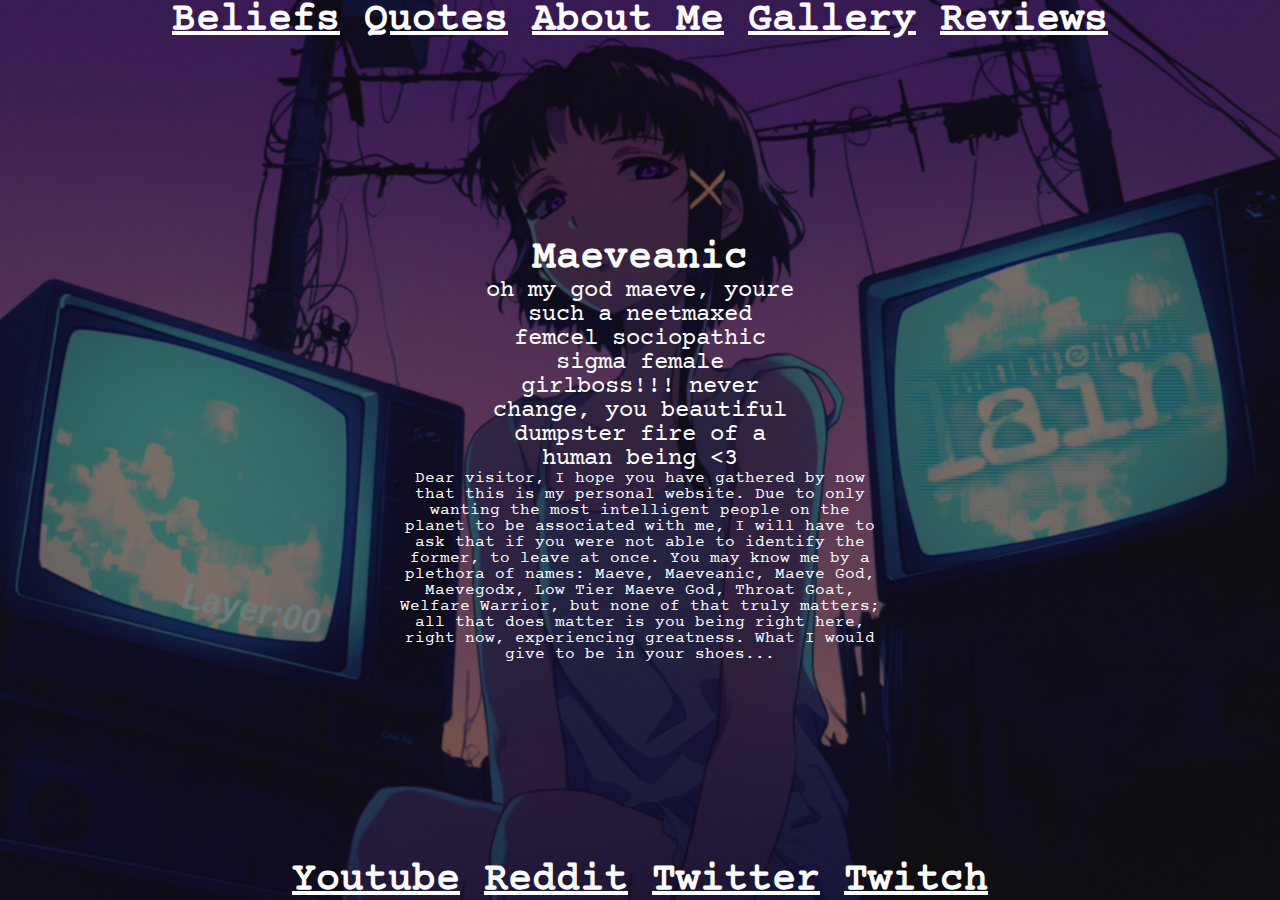
<file: index.html>
<!DOCTYPE html>
<html lang="en">
<head>
    <meta charset="UTF-8">
    <meta name="viewport" content="width=device-width, initial-scale=1.0">
    <meta http-equiv="X-UA-Compatible" content="ie=edge">
    <title>Home</title>
	<link rel="icon" type="image/x-icon" href="materials/maeveanic.ico">
    <link rel="stylesheet" href="styles.css">
</head>

<body>
<div class="background fade">
	<div class="layer">
		<div class="contenttop blur">
		<h1>
		<a href="beliefs.html">Beliefs</a>
		<a href="quotes.html">Quotes</a>
		<a href="aboutme.html">About Me</a>
		<a href="gallery.html">Gallery</a>
		<a href="reviews.html">Reviews</a>
		</h1>
		</div>
		<div class="contentcenter blur">
			<h1>Maeveanic</h1>
			<h2>oh my god maeve, youre such a neetmaxed femcel sociopathic sigma female girlboss!!! never change, you beautiful dumpster fire of a human being <3</h2>
			<p>Dear visitor, I hope you have gathered by now that this is my personal website. Due to only wanting the most intelligent people on the planet to be associated with me, I will have to ask that if you were not able to identify the former, to leave at once. You may know me by a plethora of names: Maeve, Maeveanic, Maeve God, Maevegodx, Low Tier Maeve God, Throat Goat, Welfare Warrior, but none of that truly matters; all that does matter is you being right here, right now, experiencing greatness. What I would give to be in your shoes...</p>
		</div>
		<div class="contentbottom blur">
		<h1>
		<a href="https://www.youtube.com/@maeveanic" target="_blank">Youtube</a>
		<a href="https://www.reddit.com/user/maeveanic" target="_blank">Reddit</a>
		<a href="https://x.com/maeveanic" target="_blank">Twitter</a>
		<a href="https://www.twitch.tv/maeveanic" target="_blank">Twitch</a>
		</h1>
		</div>
	</div>
</div>
</body>
</html>
</file>
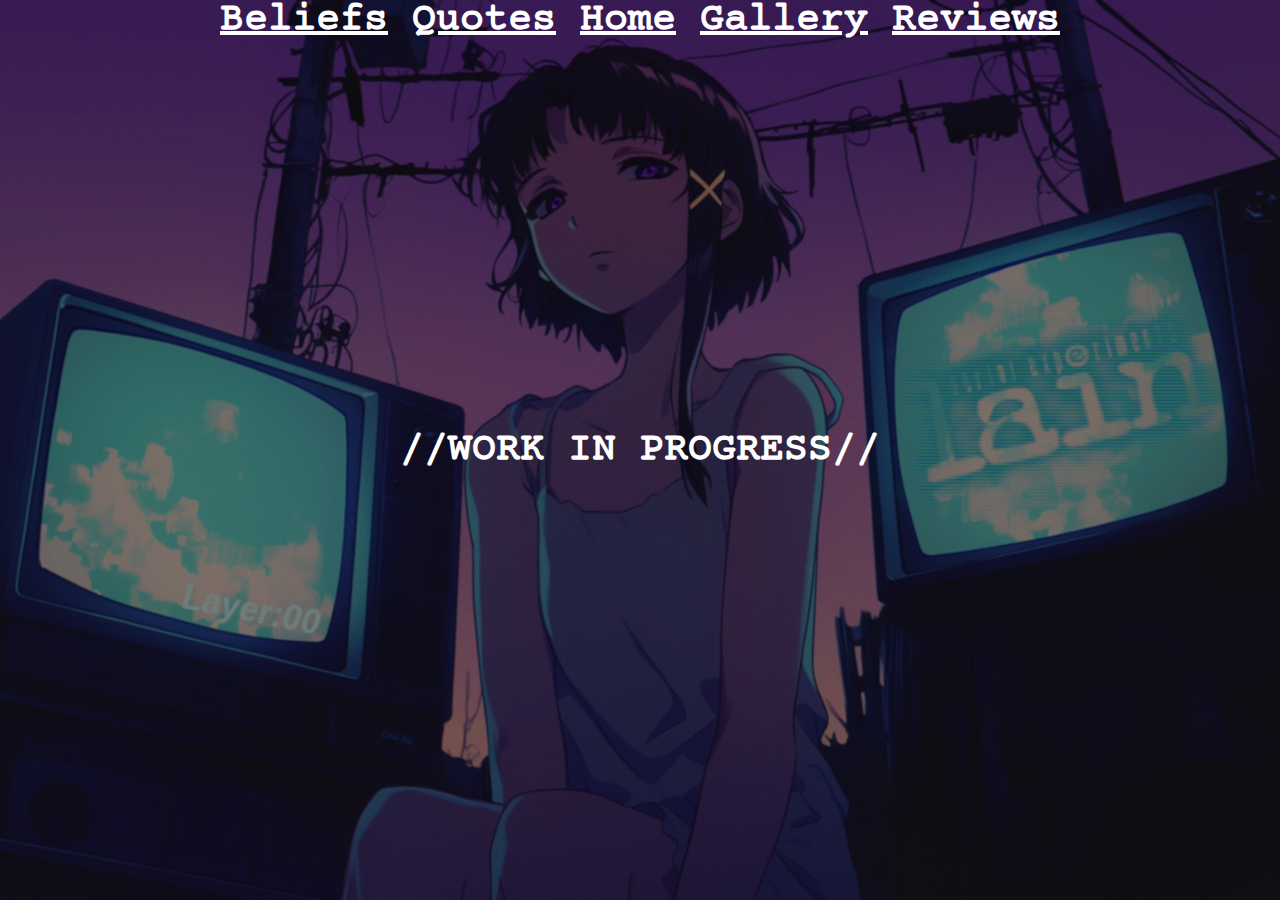
<file: aboutme.html>
<!DOCTYPE html>
<html lang="en">
<head>
    <meta charset="UTF-8">
    <meta name="viewport" content="width=device-width, initial-scale=1.0">
    <meta http-equiv="X-UA-Compatible" content="ie=edge">
    <title>About Me</title>
	<link rel="icon" type="image/x-icon" href="materials/maeveanic.ico">
    <link rel="stylesheet" href="styles.css">
</head>

<body>
<div class="background">
	<div class="layer">
		<div class="contenttop">
		<h1>
		<a href="beliefs.html">Beliefs</a>
		<a href="quotes.html">Quotes</a>
		<a href="/">Home</a>
		<a href="gallery.html">Gallery</a>
		<a href="reviews.html">Reviews</a>
		</h1>
		</div>
		<div class="contentcenter">
			<h1>//WORK IN PROGRESS//</h1>
		</div>
	</div>
</div>
</body>
</html>
</file>
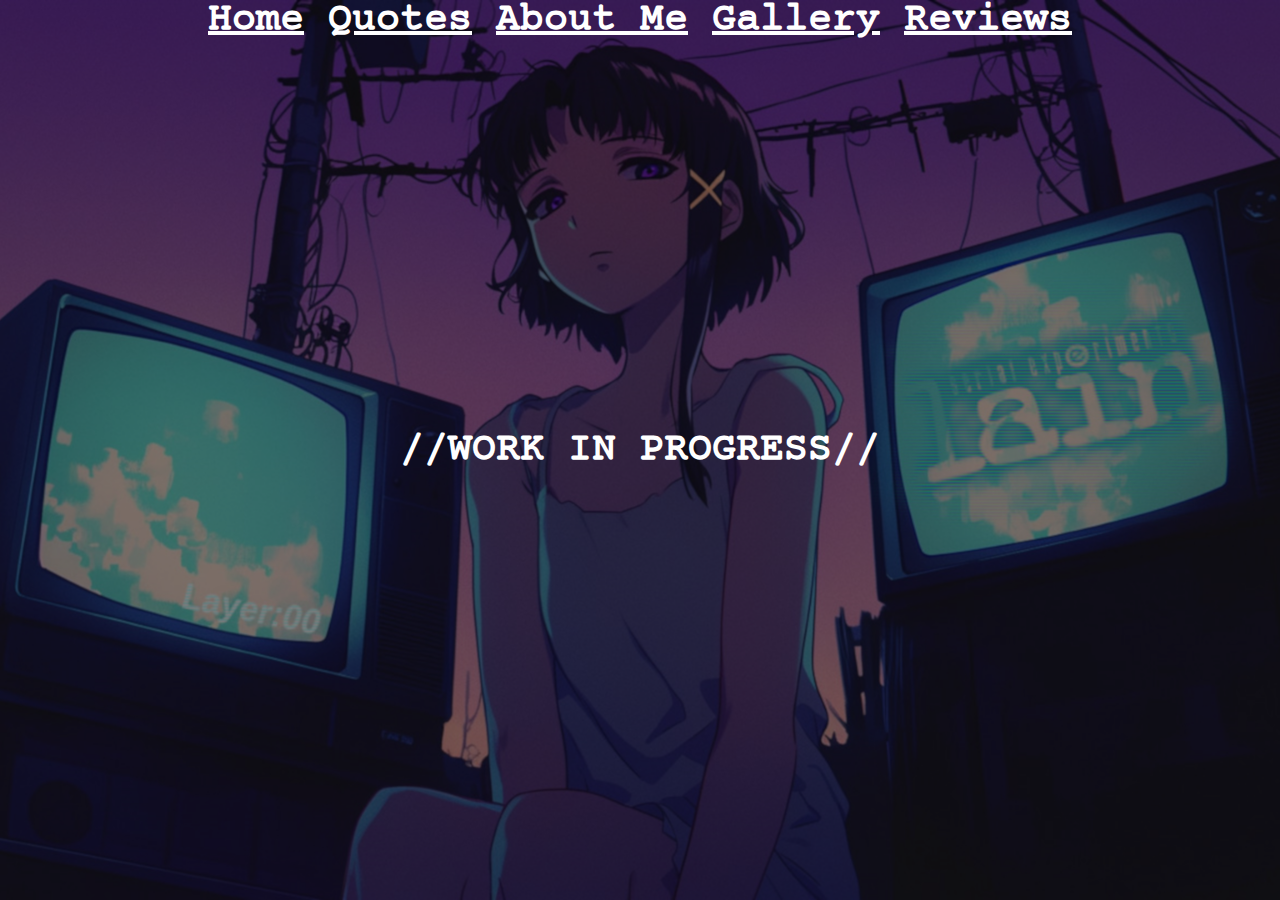
<file: beliefs.html>
<!DOCTYPE html>
<html lang="en">
<head>
    <meta charset="UTF-8">
    <meta name="viewport" content="width=device-width, initial-scale=1.0">
    <meta http-equiv="X-UA-Compatible" content="ie=edge">
    <title>Beliefs</title>
	<link rel="icon" type="image/x-icon" href="materials/maeveanic.ico">
    <link rel="stylesheet" href="styles.css">
</head>

<body>
<div class="background">
	<div class="layer">
		<div class="contenttop">
		<h1>
		<a href="/">Home</a>
		<a href="quotes.html">Quotes</a>
		<a href="aboutme.html">About Me</a>
		<a href="gallery.html">Gallery</a>
		<a href="reviews.html">Reviews</a>
		</h1>
		</div>
		<div class="contentcenter">
			<h1>//WORK IN PROGRESS//</h1>
		</div>
	</div>
</div>
</body>
</html>
</file>
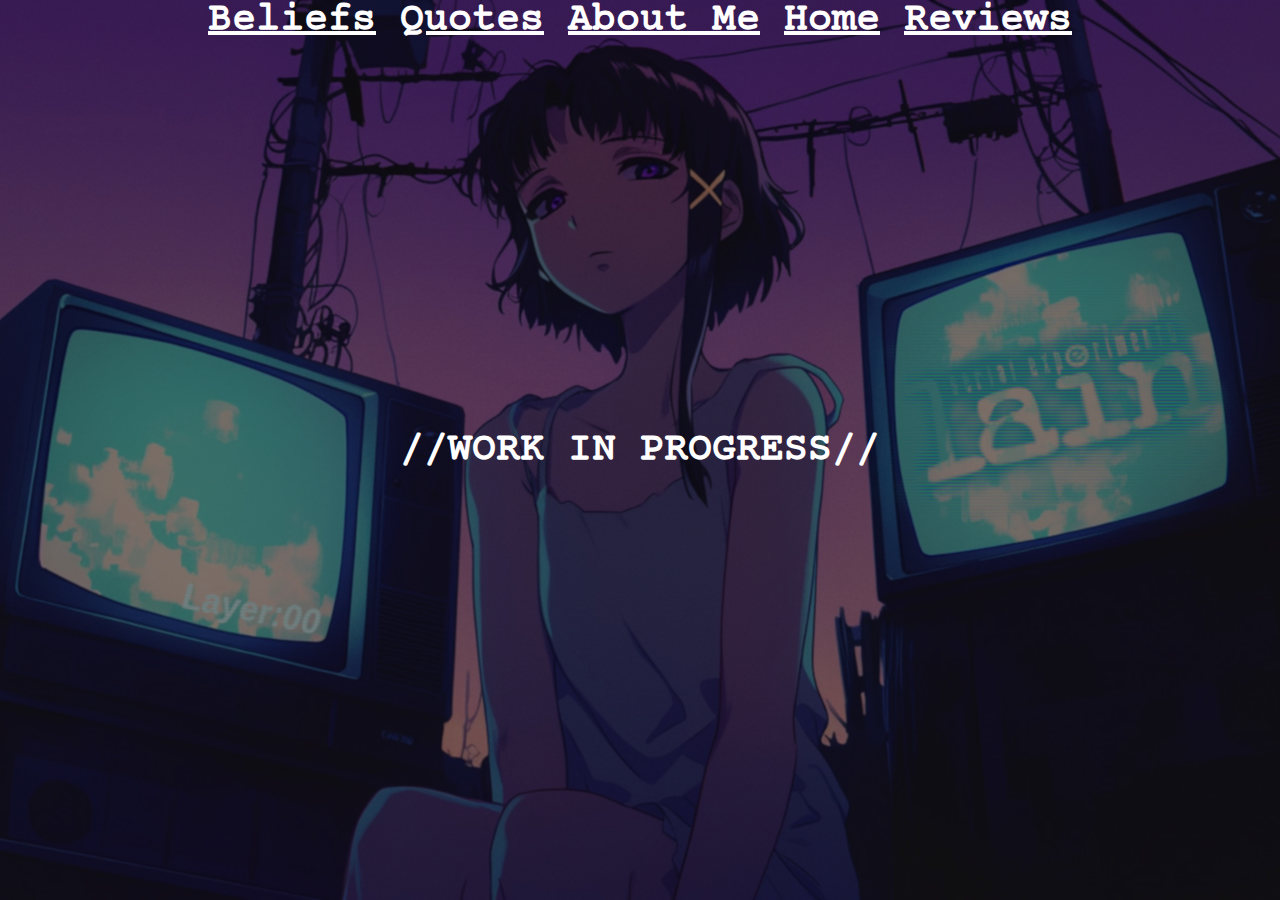
<file: gallery.html>
<!DOCTYPE html>
<html lang="en">
<head>
    <meta charset="UTF-8">
    <meta name="viewport" content="width=device-width, initial-scale=1.0">
    <meta http-equiv="X-UA-Compatible" content="ie=edge">
    <title>Gallery</title>
	<link rel="icon" type="image/x-icon" href="materials/maeveanic.ico">
    <link rel="stylesheet" href="styles.css">
</head>

<body>
<div class="background">
	<div class="layer">
		<div class="contenttop">
		<h1>
		<a href="beliefs.html">Beliefs</a>
		<a href="quotes.html">Quotes</a>
		<a href="aboutme.html">About Me</a>
		<a href="/">Home</a>
		<a href="reviews.html">Reviews</a>
		</h1>
		</div>
		<div class="contentcenter">
			<h1>//WORK IN PROGRESS//</h1>
		</div>
	</div>
</div>
</body>
</html>
</file>
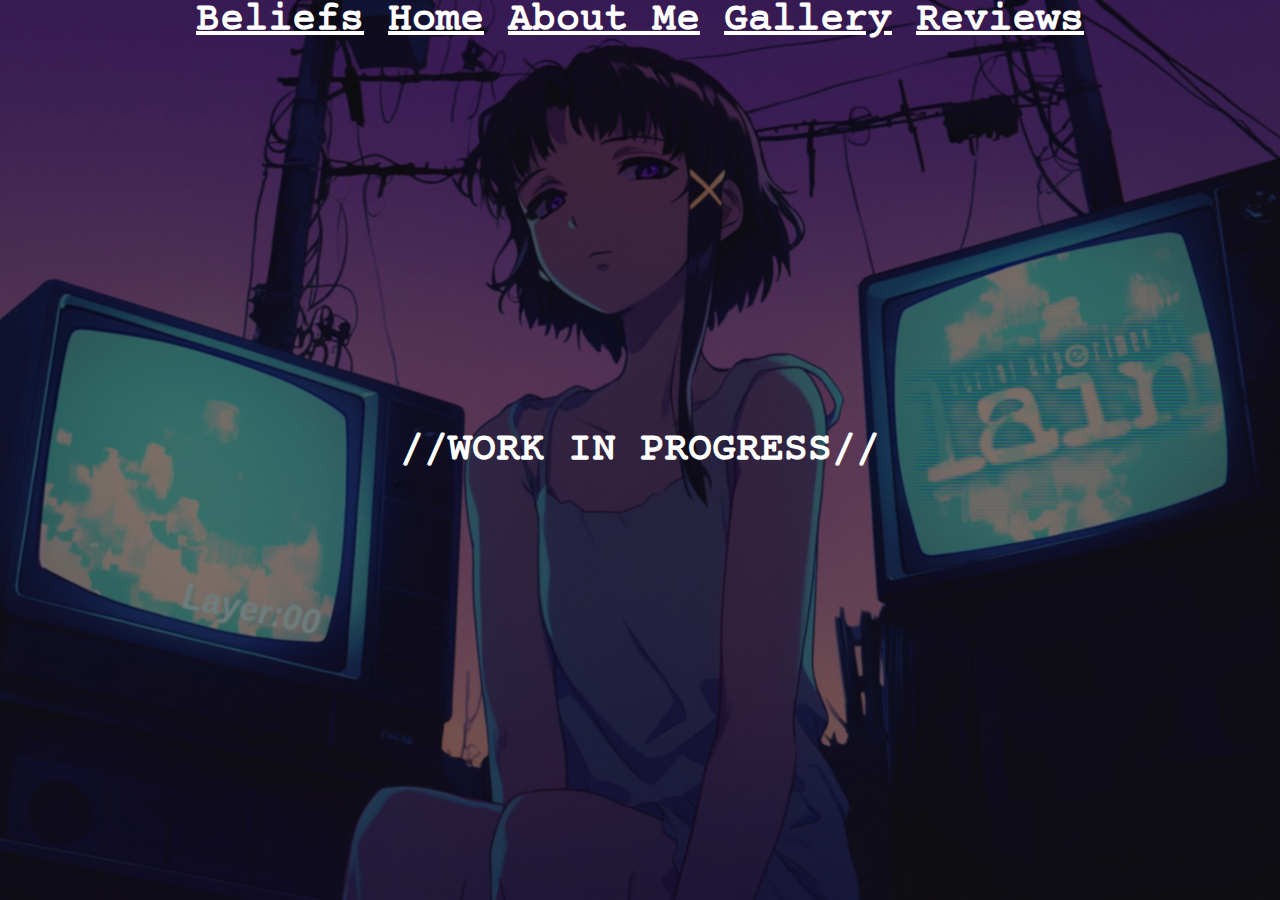
<file: quotes.html>
<!DOCTYPE html>
<html lang="en">
<head>
    <meta charset="UTF-8">
    <meta name="viewport" content="width=device-width, initial-scale=1.0">
    <meta http-equiv="X-UA-Compatible" content="ie=edge">
    <title>Quotes</title>
	<link rel="icon" type="image/x-icon" href="materials/maeveanic.ico">
    <link rel="stylesheet" href="styles.css">
</head>

<body>
<div class="background">
	<div class="layer">
		<div class="contenttop">
		<h1>
		<a href="beliefs.html">Beliefs</a>
		<a href="/">Home</a>
		<a href="aboutme.html">About Me</a>
		<a href="gallery.html">Gallery</a>
		<a href="reviews.html">Reviews</a>
		</h1>
		</div>
		<div class="contentcenter">
			<h1>//WORK IN PROGRESS//</h1>
		</div>
	</div>
</div>
</body>
</html>
</file>
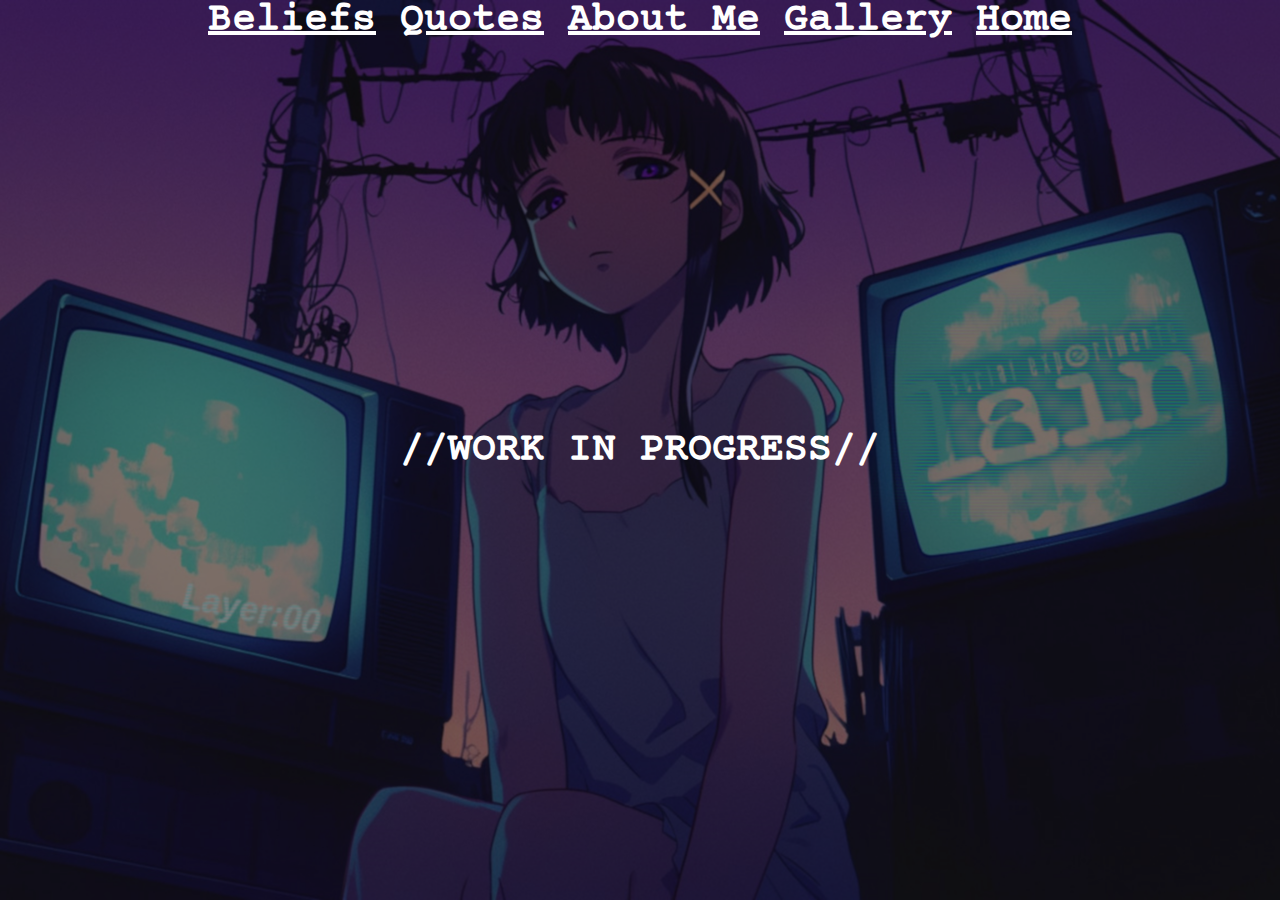
<file: reviews.html>
<!DOCTYPE html>
<html lang="en">
<head>
    <meta charset="UTF-8">
    <meta name="viewport" content="width=device-width, initial-scale=1.0">
    <meta http-equiv="X-UA-Compatible" content="ie=edge">
    <title>Reviews</title>
	<link rel="icon" type="image/x-icon" href="materials/maeveanic.ico">
    <link rel="stylesheet" href="styles.css">
</head>

<body>
<div class="background">
	<div class="layer">
		<div class="contenttop">
		<h1>
		<a href="beliefs.html">Beliefs</a>
		<a href="quotes.html">Quotes</a>
		<a href="aboutme.html">About Me</a>
		<a href="gallery.html">Gallery</a>
		<a href="/">Home</a>
		</h1>
		</div>
		<div class="contentcenter">
			<h1>//WORK IN PROGRESS//</h1>
		</div>
	</div>
</div>
</body>
</html>
</file>
<file: styles.css>
html,
body,
div,
span,
applet,
object,
iframe,
h1,
h2,
h3,
h4,
h5,
h6,
p,
blockquote,
pre,
a,
abbr,
acronym,
address,
big,
cite,
code,
del,
dfn,
em,
img,
ins,
kbd,
q,
s,
samp,
small,
strike,
strong,
sub,
sup,
tt,
var,
b,
u,
i,
center,
dl,
dt,
dd,
ol,
ul,
li,
fieldset,
form,
label,
legend,
table,
caption,
tbody,
tfoot,
thead,
tr,
th,
td,
article,
aside,
canvas,
details,
embed,
figure,
figcaption,
footer,
header,
hgroup,
menu,
nav,
output,
ruby,
section,
summary,
time,
mark,
audio,
video {
    margin: 0;
    padding: 0;
    border: 0;
    font-size: 100%;
    font: inherit;
    vertical-align: baseline;
}

article,
aside,
details,
figcaption,
figure,
footer,
header,
hgroup,
menu,
nav,
section {
    display: block;
}

body {
    line-height: 1;
	height: 100%;
	background-color: #000;
}

ol,
ul {
    list-style: none;
}

blockquote,
q {
    quotes: none;
}

blockquote:before,
blockquote:after,
q:before,
q:after {
    content: '';
    content: none;
}

table {
    border-collapse: collapse;
    border-spacing: 0;
}

/**/

@font-face {
	font-family: 'Courier Prime';
	src: url('materials/Courier Prime.ttf') format('truetype');
	font-weight: normal;
	font-style: normal;
}

/*nice color #7878AA*/

h1 {
    font-family: 'Courier Prime', sans-serif;
	font-size: 2.5em;
	font-weight: bold;
	text-align: center;
	max-width: 100%;
	overflow: hidden;
	word-wrap: break-word;
	margin: 0 auto;
}

h2 {
    font-family: 'Courier Prime', sans-serif;
	font-size: 1.5em;
	text-align: center;
	max-width: 50%;	
	overflow: hidden;
	word-wrap: break-word;
	margin: 0 auto;
}

h3 {
    font-family: 'Courier Prime', sans-serif;
	font-size: 1.5em;
	font-weight: bold;
	text-align: center;
	max-width: 50%;
	overflow: hidden;
	word-wrap: break-word;
	margin: 0 auto;
}

p {
    font-family: 'Courier Prime', sans-serif;
	font-size: 1em;
	text-align: center;
	max-width: 75%;
	overflow: hidden;
	word-wrap: break-word;
	margin: 0 auto;
}

a {
  color: inherit;
  text-decoration: underline;
}

/**/

.background {
	margin: 0;
	padding: 0;
	height: 100%;
	background-image: url("materials/background	.jpg");
	background-size: cover;
	background-position: center;
	background-attachment: scroll;
	background-repeat: no-repeat;
	z-index: auto;
}

.layer {
	margin: 0;
	padding: 0;
	background-color: rgb(0, 0, 0, 0.5);
	background-size: cover;
	background-position: center;
	background-attachment: fixed;
	background-repeat: no-repeat;
	min-height: 100vh;
	position: relative;
	z-index: auto;
}

.content {
	display: block;
	text-align: center;
	height: 100%;
	color: white;
	position: relative;
	z-index: auto;
}

.contenttop {
	position: absolute;
	top: 0;
	left: 50%;
	transform: translateX(-50%);
	color: white;
	text-align: center;
	width: 100%;
}

.contentbottom {
	position: absolute;
	bottom: 0;
	left: 50%;
	transform: translateX(-50%);
	color: white;
	text-align: center;
	width: 100%;
}

.contentcenter {
	position: absolute;
	top: 50%;
	left: 50%;
	transform: translate(-50%, -50%);
	color: white;
	text-align: center;
	width: 50%;
}

/**/

.blur {
	animation: blur 3s ease-in-out;
}

@keyframes blur {
	0% { filter: blur(0.5em); }
	100% { filter: blur(0); }
}

.fade {
  animation: fade 3s ease-in-out;
}

@keyframes fade {
  0% { opacity: 0; }
  100% { opacity: 1; }
}

/**/
</file>
